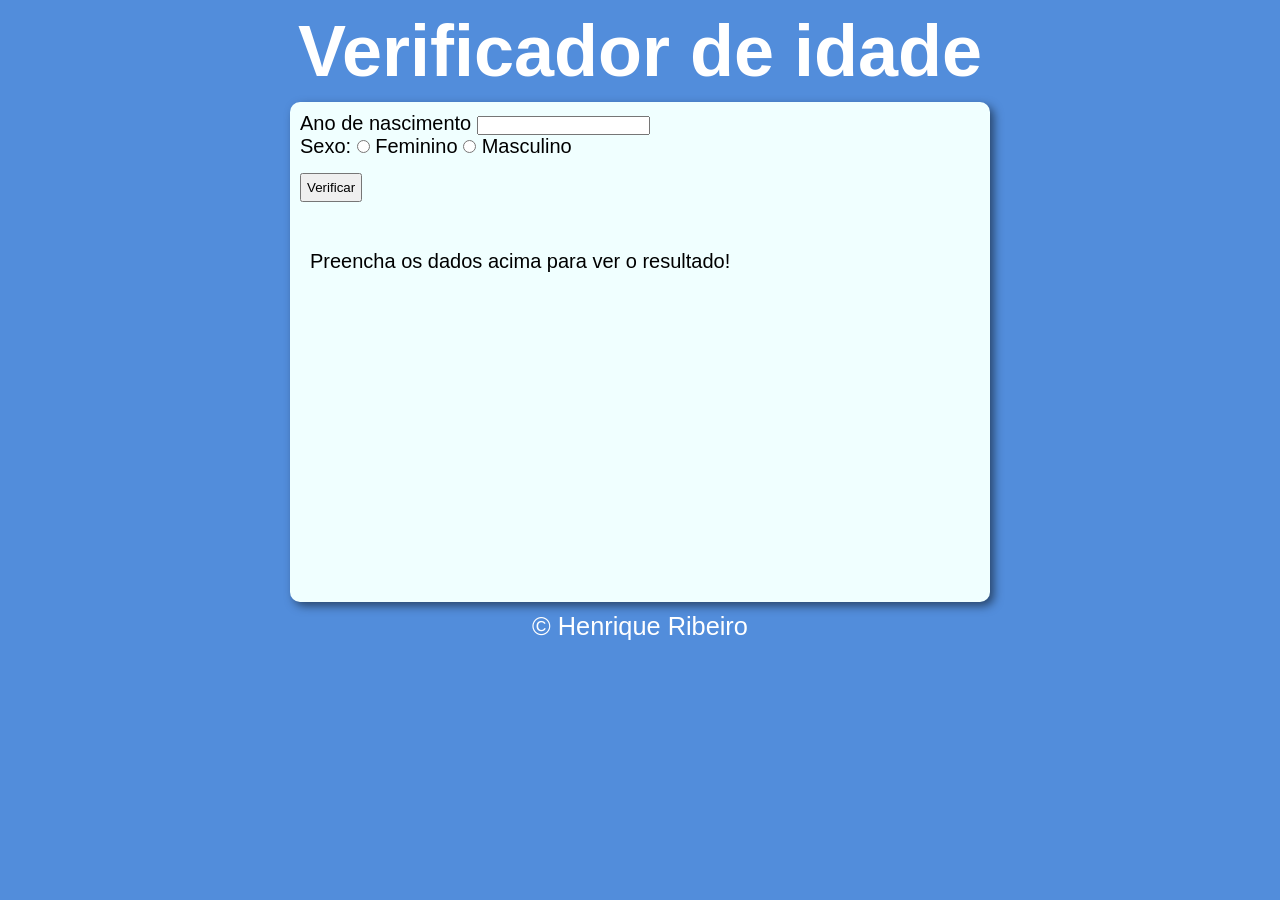
<file: desafios/desafio002/index.html>
<!DOCTYPE html>
<html lang="pt-br">
<head>
    <meta charset="UTF-8">
    <meta name="viewport" content="width=device-width, initial-scale=1.0">
    <link rel="stylesheet" href="style.css">
    <title>modelo</title>
</head>
<body>
    <header id="title">
        <h1>Verificador de idade</h1>
    </header>

    <section>
        <div id="formulario">    
            <label for="idade">Ano de nascimento </label>
            <input type="number" name="idade" id="nascimento">
            <br>
            <label for="sexo">Sexo: </label>
            <input type="radio" name="sexo" id="femino">
            <label for="feminino">Feminino</label>
            <input type="radio" name="sexo" id="masculino" >
            <label for="masculino">Masculino</label>
            <br>
            <input type="button" value="Verificar" id="button" onclick="verificar()">
            <br>
            <div id="resultado">
                <br>
                <p>Preencha os dados acima para ver o resultado!</p>
                
            </div>
        </div>
    </section>
    
    <footer>
        <p>&copy; Henrique Ribeiro</p>
    </footer>
    <script src="script.js"></script>
</body>
</html>
</file>
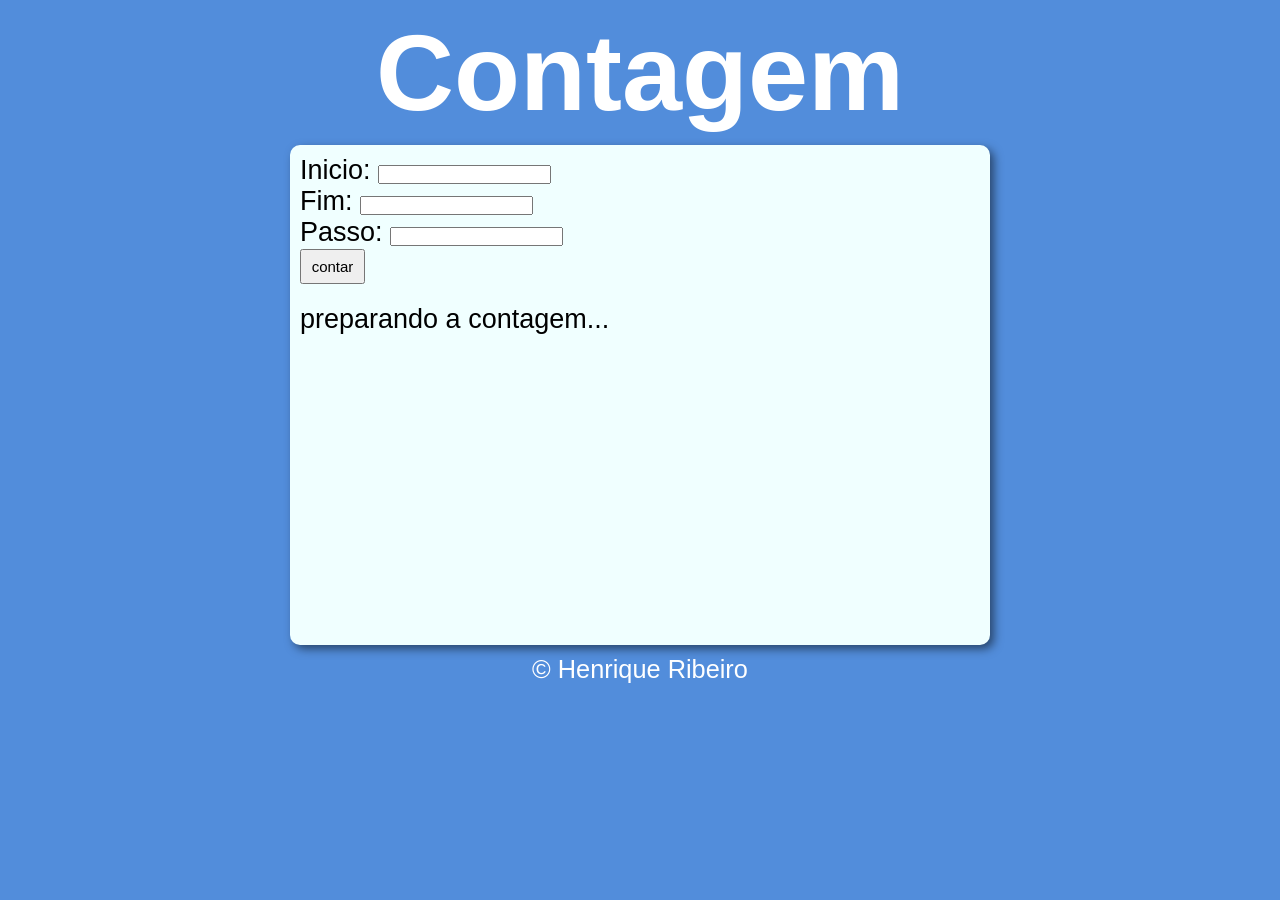
<file: desafios/desafio003/index.html>
<!DOCTYPE html>
<html lang="pt-br">
<head>
    <meta charset="UTF-8">
    <meta name="viewport" content="width=device-width, initial-scale=1.0">
    <link rel="stylesheet" href="style.css">
    <title>modelo</title>
</head>
<body>
    <header id="title">
        <h1>Contagem</h1>
    </header>

    <section>
        <div id="form">
            <label for="inicio">Inicio: </label>
            <input type="number" id="inicio">
            <br>
            <label for="fim">Fim:</label>
            <input type="number" id="fim">
            <br>
            <label for="passo">Passo:</label>
            <input type="number" id="passo">
            <br>
            <input type="button" value="contar" onclick="contar()" id="botao">
            <br>
            
        </div>
        <div id="resultado">
            <p>preparando a contagem...</p>
        </div>
    </section>
    
    <footer>
        <p>&copy; Henrique Ribeiro</p>
    </footer>
    <script src="script.js"></script>
</body>
</html>
</file>
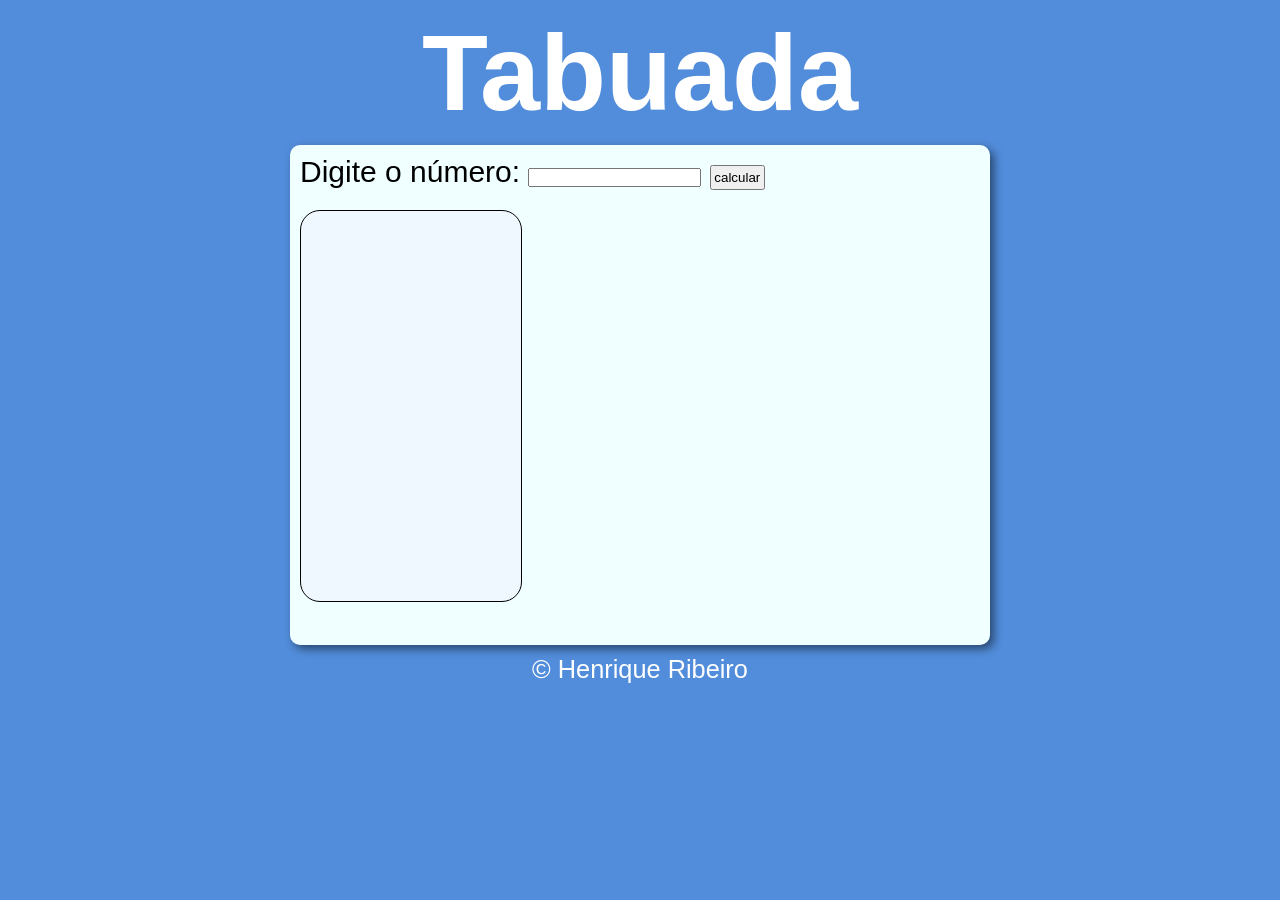
<file: desafios/desafio004/index.html>
<!DOCTYPE html>
<html lang="pt-br">
<head>
    <meta charset="UTF-8">
    <meta name="viewport" content="width=device-width, initial-scale=1.0">
    <link rel="stylesheet" href="style.css">
    <title>Tabuada</title>
</head>
<body>
    <header id="title">
        <h1>Tabuada</h1>
    </header>

    <section>
        <div id="numero">
            <label for="num">Digite o número: </label>
            <input type="number" id="num">
            <input type="button" value="calcular" id="btnCal" onclick="tabuada()">
        </div>
        <div id="tabuada">
            <div id="res">
                
            </div>
        </div>
        
    </section>
    
    <footer>
        <p>&copy; Henrique Ribeiro</p>
    </footer>
    <script src="script.js"></script>
</body>
</html>
</file>
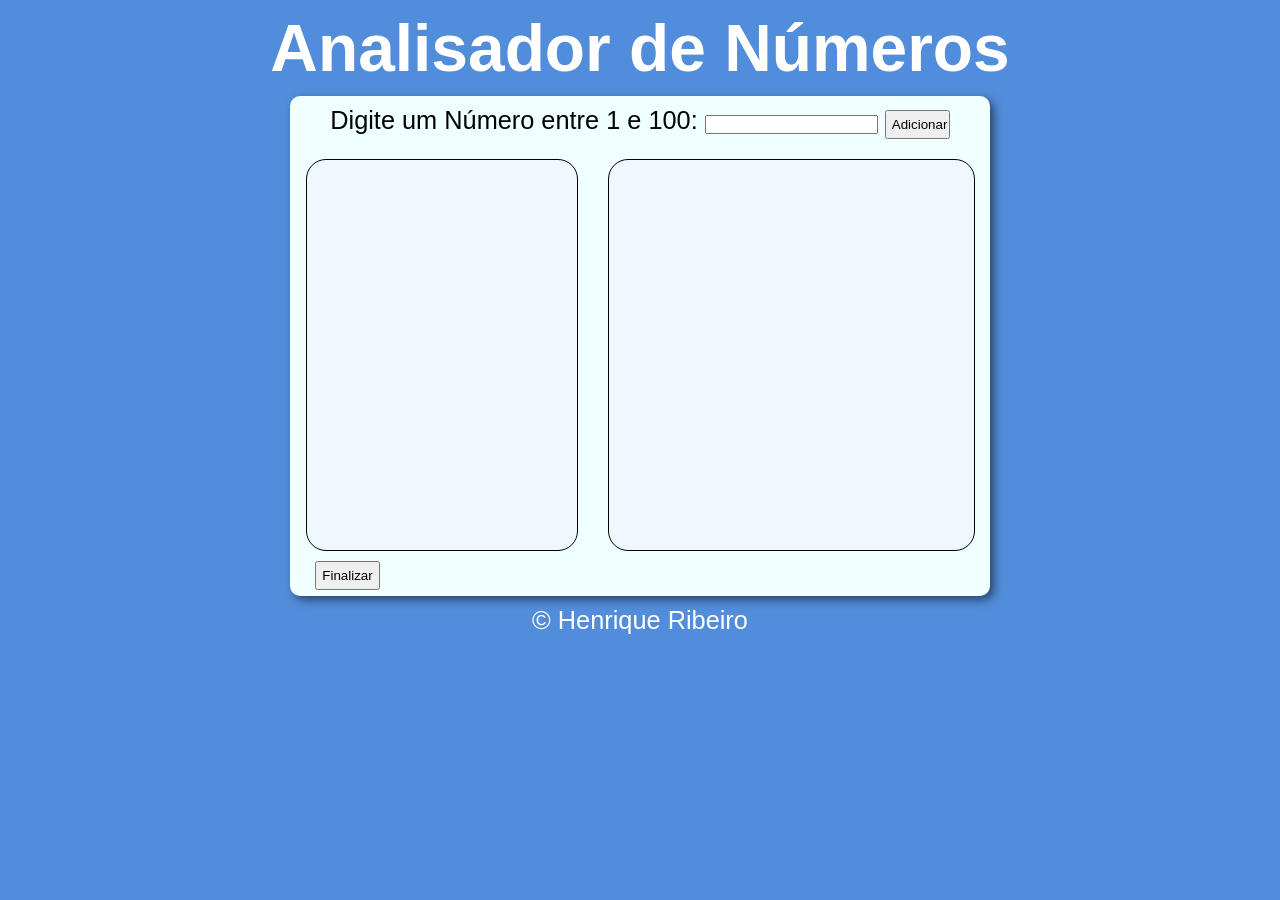
<file: desafios/desafio005/index.html>
<!DOCTYPE html>
<html lang="pt-br">
<head>
    <meta charset="UTF-8">
    <meta name="viewport" content="width=device-width, initial-scale=1.0">
    <link rel="stylesheet" href="style.css">
    <title>Analisador de números</title>
</head>
<body>
    <header id="title">
        <h1>Analisador de Números</h1>
    </header>

    <section>
        <div id="number">
            <label for="num">Digite um Número entre 1 e 100: </label>
            <input type="number" id="num" onkeypress="if(event.key === 'Enter') adicionar()">
            <input type="button" value="Adicionar" id="add" class="btn" onclick="adicionar()">
        </div>
        
        <div class="container">
            <div id="lista">
            
            </div>
            <div id="res">
            
            </div>
        </div>
        <input type="button" value="Finalizar" id="finalizar" class="btn" onclick="finalizar()">
    </section>
    <footer>
        <p>&copy; Henrique Ribeiro</p>
    </footer>
    <script src="script.js"></script>
</body>
</html>
</file>
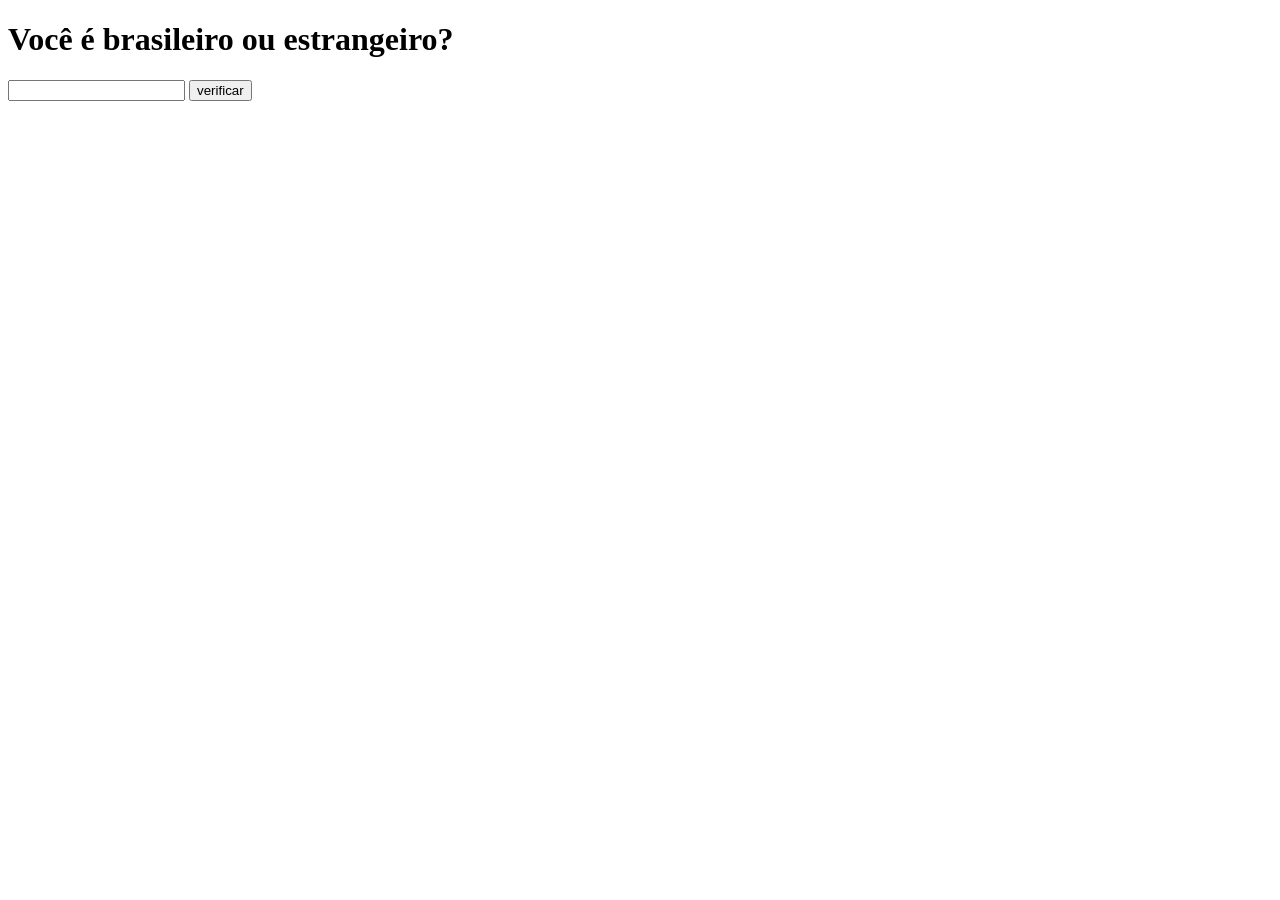
<file: html/desafio1.html>
<!DOCTYPE html>
<html lang="pt-br">
<head>
    <meta charset="UTF-8">
    <meta name="viewport" content="width=device-width, initial-scale=1.0">
    <title>Desafio01</title>
</head>
<body>
    <h1>Você é brasileiro ou estrangeiro?</h1>
    <input type="text" id="naci">
    <input type="button" value="verificar" onclick="verificar()">
    <div id="resposta"></div>

    <script>
        function verificar() {
            let nacionalidade = document.querySelector('input#naci');
            nacionalidade = String(nacionalidade.value);
            let resposta = document.querySelector('div#resposta');
            if(nacionalidade.toLowerCase() == "brasil"){
                resposta.innerHTML = "<p>Você é brasileiro!</p>";
            }else{
                resposta.innerHTML = "<p>Você é estrangeiro!</p>";
            }
        }
    </script>
</body>
</html>
</file>
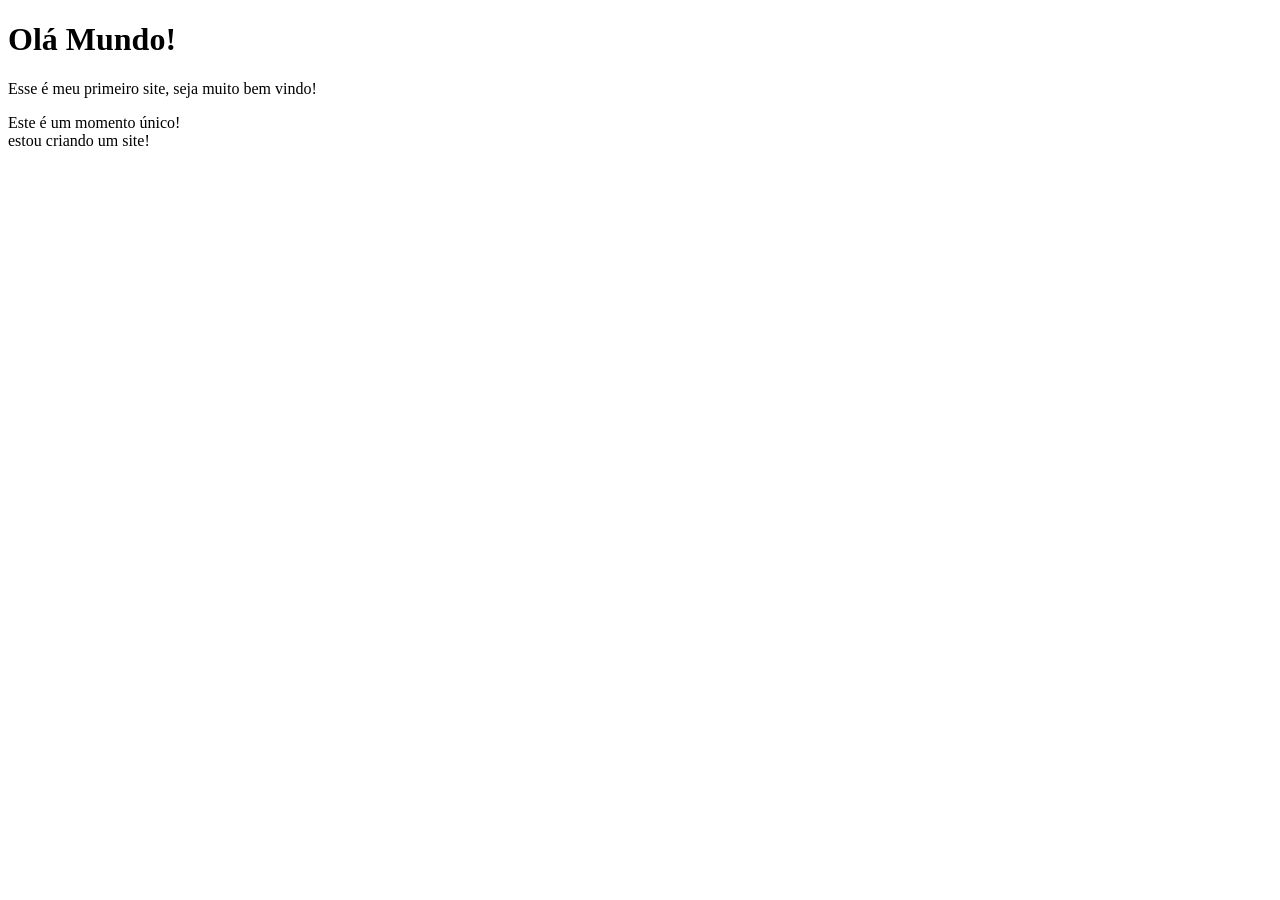
<file: html/ex002.html>
<!DOCTYPE html>
<html lang="pt-br">
<head>
    <meta charset="UTF-8">
    <meta name="viewport" content="width=device-width, initial-scale=1.0">
    <title>Ex001</title>
</head>
<body>
     <header>
        <div id="topbar">
            <h1>Olá Mundo!</h1>
            <nav></nav>
        </div>
     </header>
     <main>
        <p>Esse é meu primeiro site, seja muito bem vindo!</p>
        <p>Este é um momento único! <br> estou criando um site!</p>
     </main>
     <footer>

     </footer>
     <script>
        var nome = prompt("Qual é o seu nome?");
        alert("Bem vindo, " + nome);
     </script>
</body>
</html>
</file>
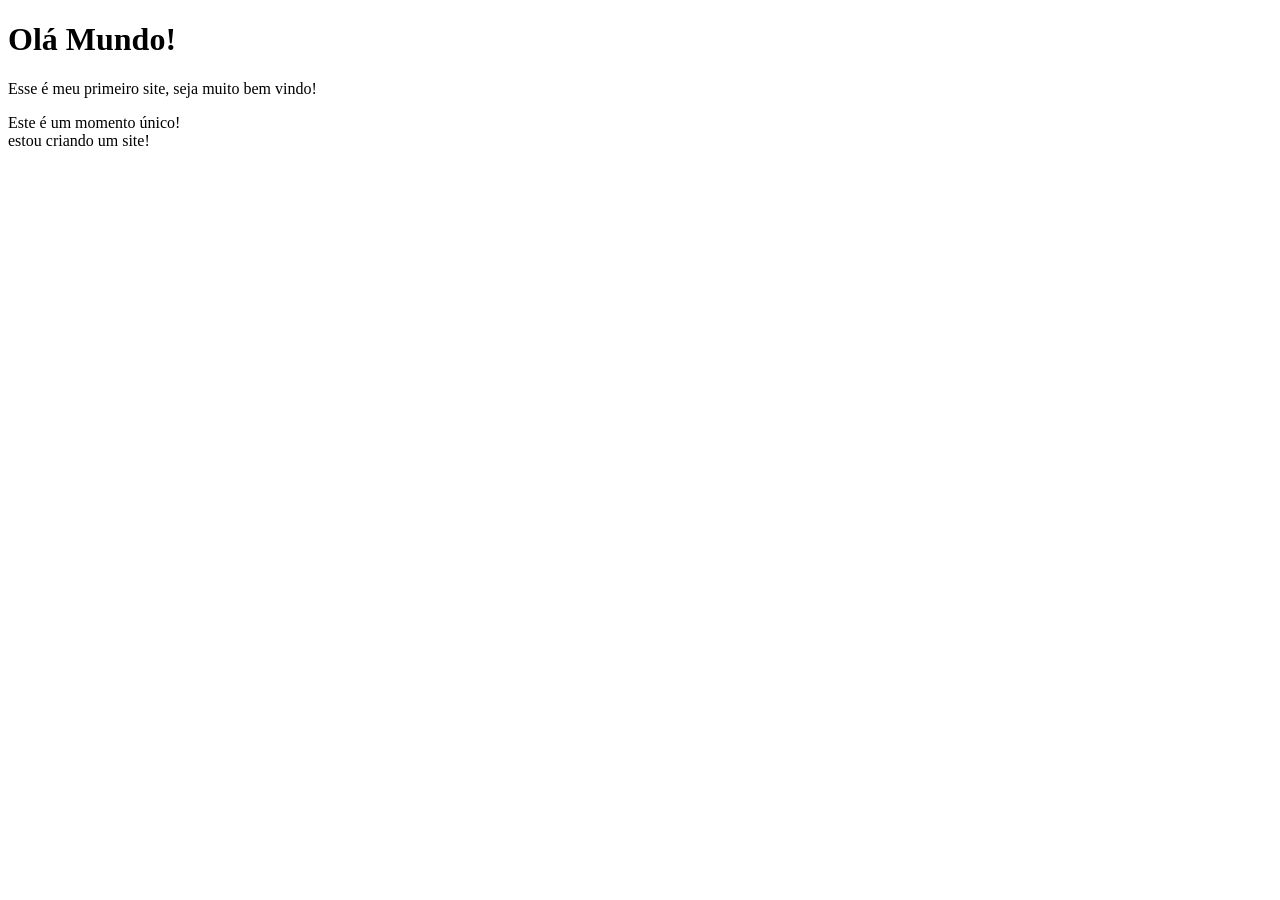
<file: html/ex003.html>
<!DOCTYPE html>
<html lang="pt-br">
<head>
    <meta charset="UTF-8">
    <meta name="viewport" content="width=device-width, initial-scale=1.0">
    <title>Ex001</title>
</head>
<body>
     <header>
        <div id="topbar">
            <h1>Olá Mundo!</h1>
            <nav></nav>
        </div>
     </header>
     <main>
        <p>Esse é meu primeiro site, seja muito bem vindo!</p>
        <p>Este é um momento único! <br> estou criando um site!</p>
     </main>
     <footer>

     </footer>
     <script>
        var n1 = Number(prompt("Digite o primeiro número: "));
        var n2 = parseInt(prompt("Digite o segundo número: "));
        var resultado = n1 + n2;

        alert("o Resultado entre os numeros digitados é " + resultado)
        alert(`O resultado é: ${resultado}`)
     </script>
</body>
</html>
</file>
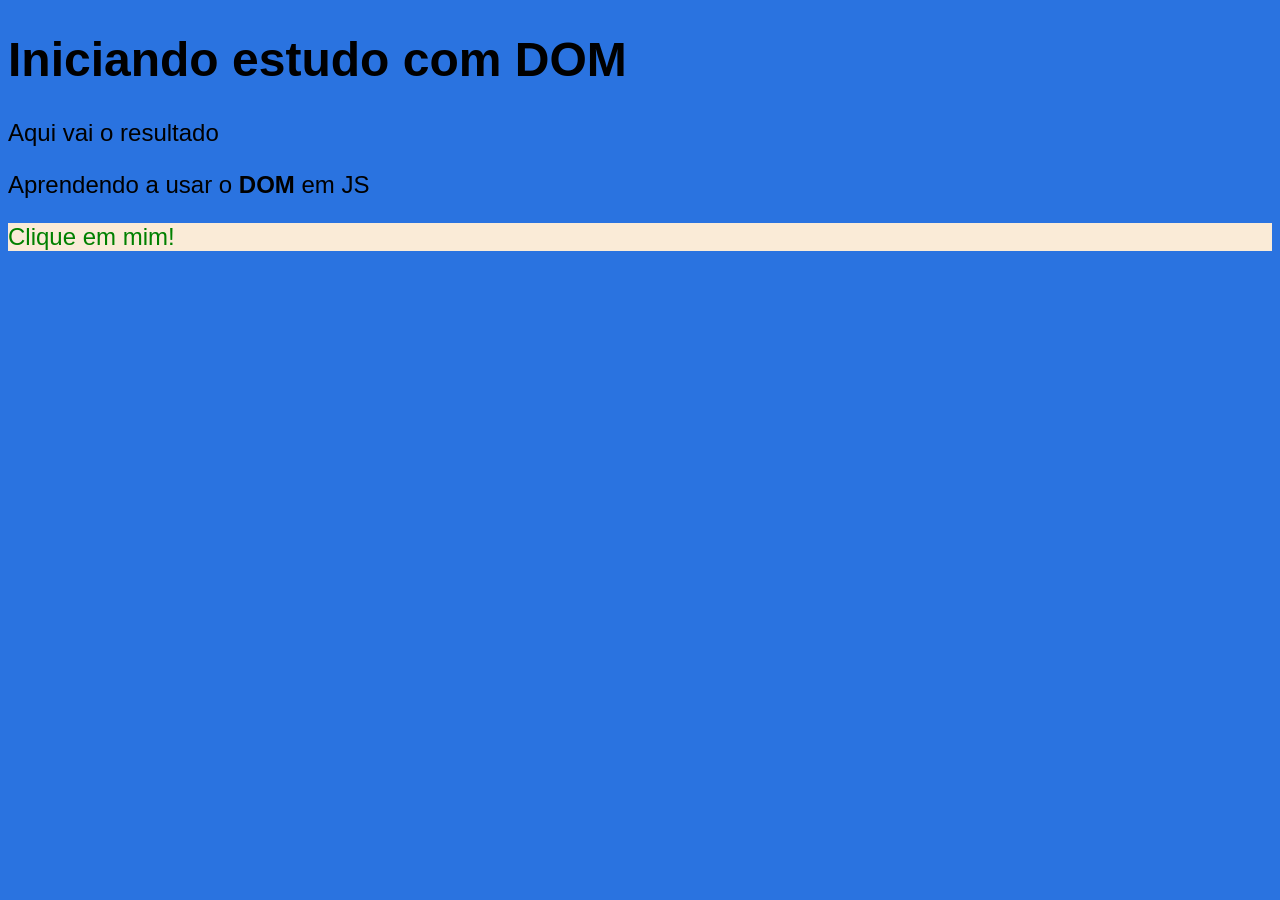
<file: html/ex005.html>
<!DOCTYPE html>
<html lang="pt-br">
<head>
    <meta charset="UTF-8">
    <meta name="viewport" content="width=device-width, initial-scale=1.0">
    <Style>
        body{
            background-color: rgb(42, 115, 224);
            font: normal 18pt arial;
        }
        div{
            background-color: antiquewhite;
        }
    </Style>
    <title>Primeiros passos com DOM</title>
</head>
<body>
    <h1>Iniciando estudo com DOM</h1>
    <p>Aqui vai o resultado</p>
    <p>Aprendendo a usar o <strong>DOM</strong> em JS</p>
    <div id="botão">Clique em mim!</div>
    <script>
        var p1 = document.getElementsByTagName('p')[0];
        // document.writeln(p1.innerText)
        // var id = document.getElementById('botão')
        // document.writeln(id.innerHTML)
        var d = document.querySelector('div#botão');
        d.style.color = 'green';
    </script>
</body>
</html>
</file>
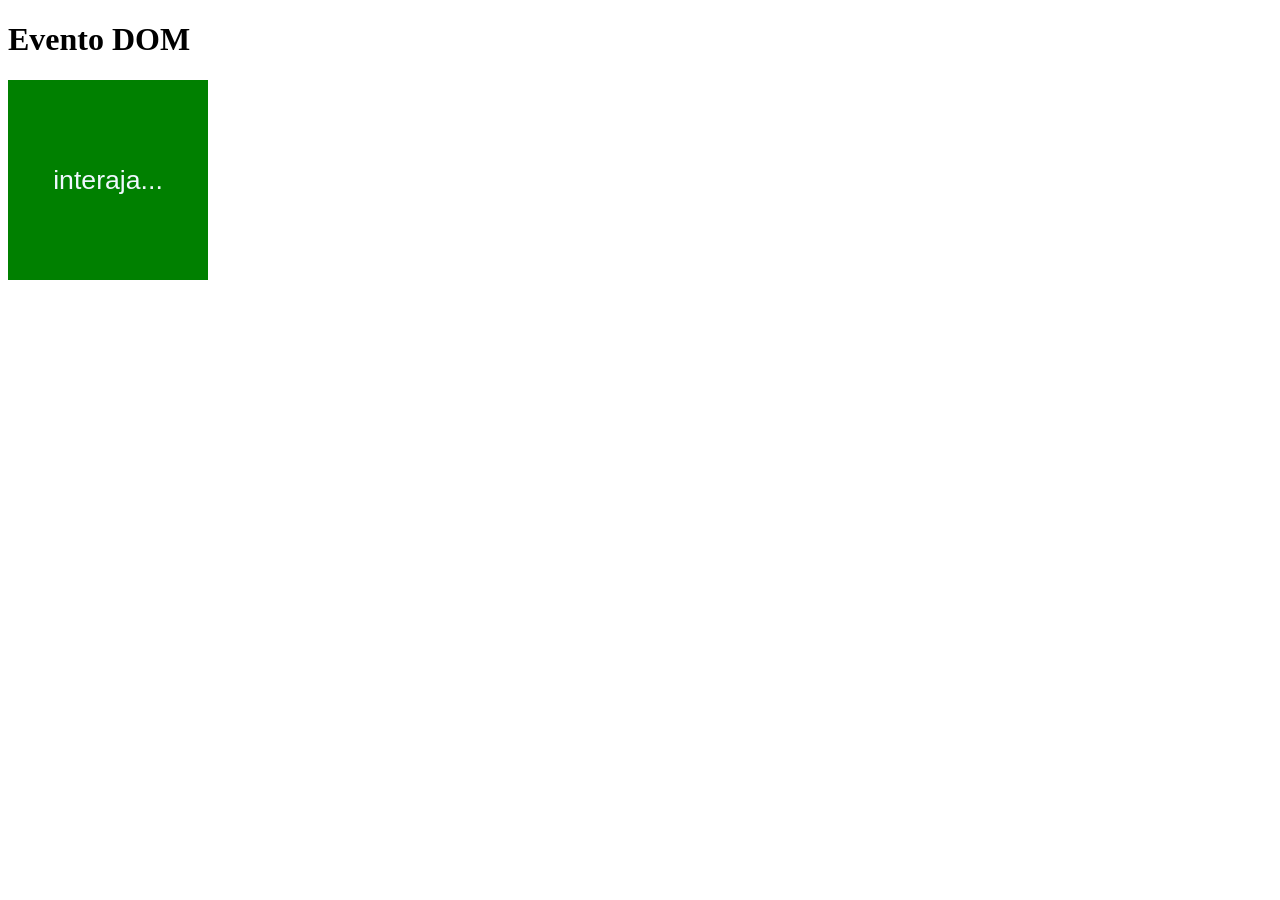
<file: html/ex006.html>
<!DOCTYPE html>
<html lang="pt-br">
<head>
    <meta charset="UTF-8">
    <meta name="viewport" content="width=device-width, initial-scale=1.0">
    <style>
        div#area{
            font: normal 20pt Arial;
            background-color: green;
            color: aliceblue;
            width: 200px;
            height: 200px;
            line-height: 200px;
            text-align: center;
        }
    </style>
    <title>Eventos DOM</title>
</head>
<body>
    <h1>Evento DOM</h1>
    <div id="area">
        interaja...
    </div>
    <script>
        // mouseenter, mousemove, mousedown, mouseup, click e mouseout
        var area = document.querySelector('div#area');
        area.addEventListener('click', clicar);
        area.addEventListener('mouseenter', entrar);
        area.addEventListener('mouseout', saiu);

        function clicar(){
            area.innerText = 'Click!'; 
            area.style.background = 'red';
            area.style.color = 'white';
        }
        function entrar(){
            area.innerText = 'Entrou!';
            area.style.background = 'yellow';
            area.style.color = 'black';
        }
        function saiu(){
            area.innerText = 'Saiu!';
            area.style.background = 'green';
            area.style.color = 'white';
        }
    </script>
</body>
</html>
</file>
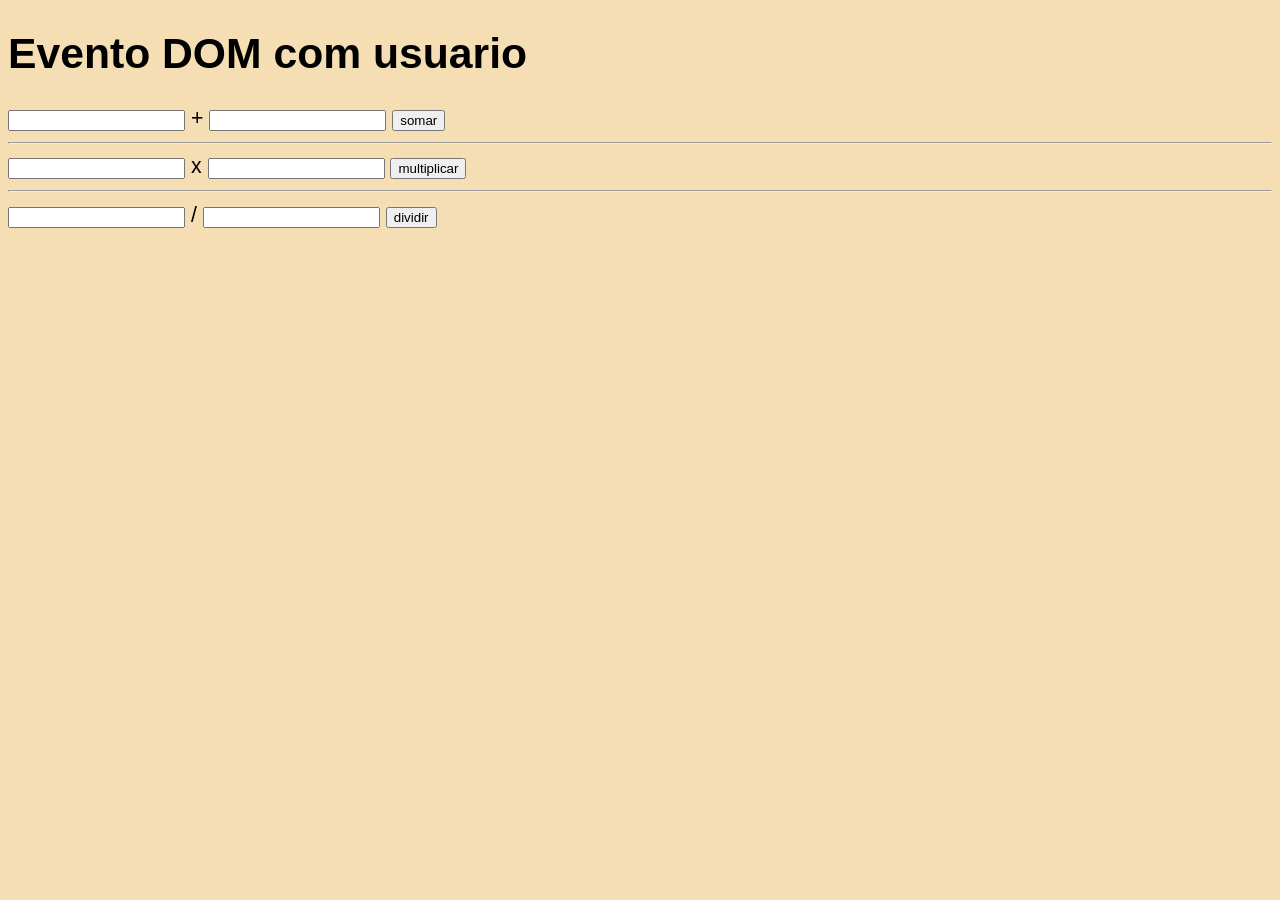
<file: html/ex007.html>
<!DOCTYPE html>
<html lang="pt-br">
<head>
    <meta charset="UTF-8">
    <meta name="viewport" content="width=device-width, initial-scale=1.0">
    <style>
        body{
            background-color: wheat;
            font: normal 16pt Arial;
        }
    </style>
    <title>Evento DOM com usuario</title>
</head>
<body>
    <header>
        <h1>Evento DOM com usuario</h1>
    </header>
    <main>
        <input type="number" name="txtn1" id="txtn1"> +
        <input type="number" name="txtn2" id="txtn2">
        <input type="button" value="somar" onclick="somar()">
        <hr>
        <input type="number" name="txtn3" id="txtn3"> x
        <input type="number" name="txtn4" id="txtn4">
        <input type="button" value="multiplicar" onclick="multiplicar()">
        <hr>
        <input type="number" name="txtn5" id="txtn5"> /
        <input type="number" name="txtn6" id="txtn6">
        <input type="button" value="dividir" onclick="dividir()">
    </main>
    <footer>
        
    </footer>
    <script>
        function somar(){
            var n1 = document.querySelector('input#txtn1');
            var n2 = document.querySelector('input#txtn2');
            n1 = Number(n1.value);
            n2 = Number(n2.value);
            var somar = n1 + n2;
            alert(`A soma entre ${n1} e ${n2} é igual a ${somar}`);
        }
        function multiplicar(){
            var n1 = document.querySelector('input#txtn3');
            var n2 = document.querySelector('input#txtn4');
            n1 = Number(n1.value);
            n2 = Number(n2.value);
            var multiplicar = n1 * n2;
            alert(`${n1} multipicado por ${n2} é igual a ${multiplicar}`);
        }
        function dividir(){
            var n1 = document.querySelector('input#txtn5');
            var n2 = document.querySelector('input#txtn6');
            n1 = Number(n1.value);
            n2 = Number(n2.value);
            var dividir = n1 / n2;
            alert(`${n1} dividido por ${n2} é igual a ${dividir.toFixed(2)}`)
        }
    </script>
</body>
</html>
</file>
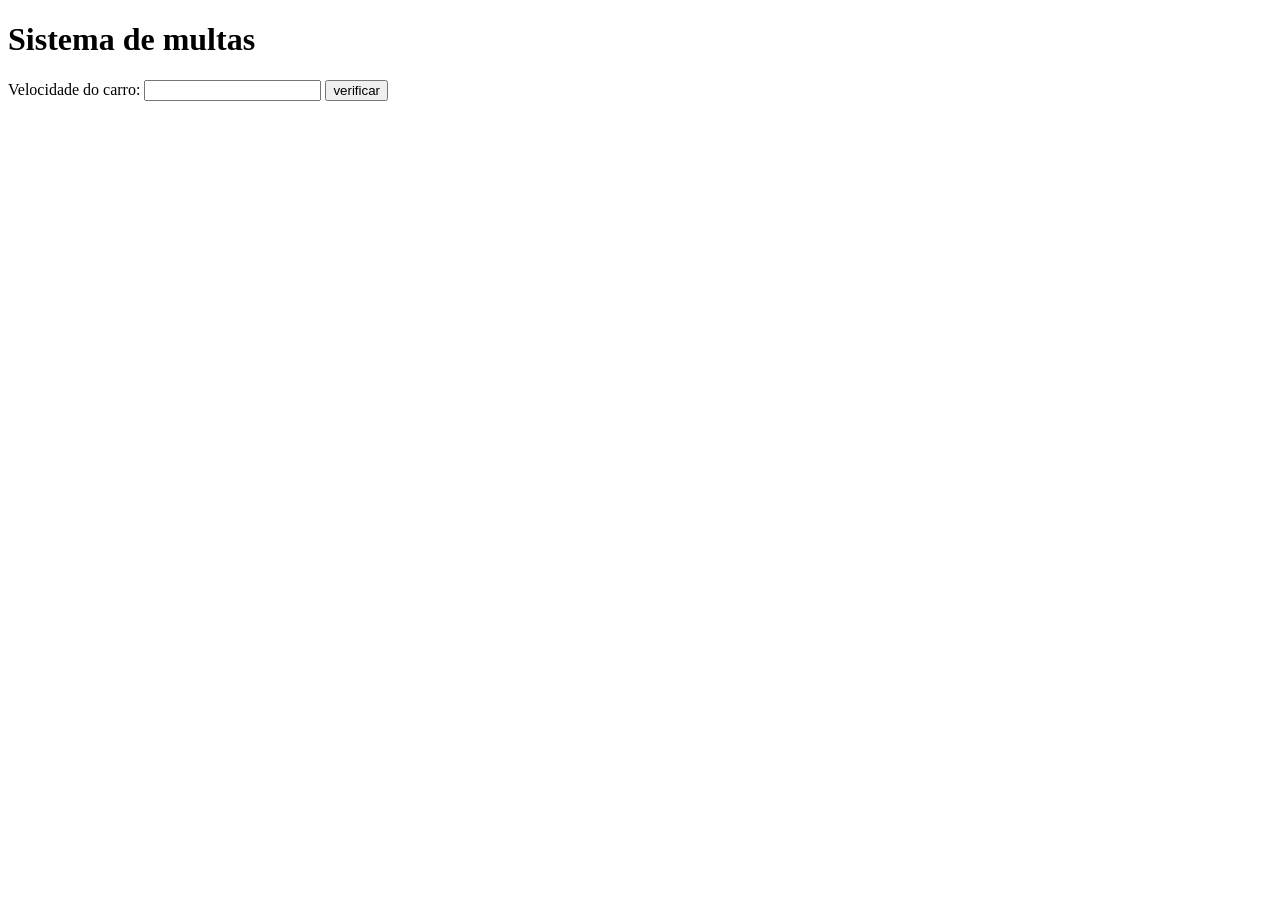
<file: html/ex010.html>
<!DOCTYPE html>
<html lang="pt-br">
<head>
    <meta charset="UTF-8">
    <meta name="viewport" content="width=device-width, initial-scale=1.0">
    <title>Detran</title>
</head>
<body>
    <h1>Sistema de multas</h1>
    Velocidade do carro: <input type="number" name="velocidade" id="KM">
    <input type="button" value="verificar" onclick="multador()">
    <div id="resultado">

    </div>


    <script>
        
        function multador() {
            let km = document.querySelector('input#KM');
            km = Number(km.value);
            let resultado = document.querySelector('div#resultado');
            if (km > 70) {
                resultado.innerHTML = "<p> Você está acima de 70KM por hora. MULTADO! </p>";
            }else{
                resultado.innerHTML = `<p>Você está dirijando a ${km}KM/h</p>`;
                resultado.innerHTML += `<p>Dirija com cuidado</p>`;
            }
        }
    </script>
</body>
</html>
</file>
<file: desafios/desafio002/style.css>
@charset "UTF-8";

*{
    margin: 0px;
    padding: 0;
}

body{
    background-color: rgb(82, 141, 219);
    color: white;
    font: normal 19pt arial;
    text-align: center;
}

header{
    font-size: 4vh;
    padding: 10px;
}
img{
    width: 350px;
    height: 350px;
    border-radius: 400px;
}
div{
    padding: 10px;
}
section{
    background-color: azure;
    color: black;
    border-radius: 10px;
    width:700px;
    height: 500px;
    margin: auto;
    box-shadow: 4px 4px 10px rgba(0, 0, 0, 0.507);
    font-size: 20px;
    text-align: start;
}

#button{
    padding: 5px;
    margin-top: 15px;
    margin-bottom: 15px;
}
footer{
    padding: 10px;
}

.foto{
    height: 250px;
    width: 250px;
    border-radius: 300px;
}
</file>
<file: desafios/desafio003/style.css>
@charset "UTF-8";

*{
    margin: 0px;
    padding: 0;
}

body{
    background-color: rgb(82, 141, 219);
    color: white;
    font: normal 19pt arial;
    text-align: center;
}

header{
    text-align: center;
    font-size: 6vh;
    padding: 10px;
}
img{
    width: 350px;
    height: 350px;
    border-radius: 400px;
}
div{
    padding: 10px;
}
#botao{
    height: 35px;
    width: 65px;
    font-size: 15px;
}
section{
    font-size: 6vh;
    background-color: azure;
    color: black;
    border-radius: 10px;
    width:700px;
    height: 500px;
    margin: auto;
    box-shadow: 4px 4px 10px rgba(0, 0, 0, 0.507);
    text-align: start;
    font-size: 3vh;
}
footer{
    padding: 10px;
}
</file>
<file: desafios/desafio004/style.css>
@charset "UTF-8";

*{
    margin: 0px;
    padding: 0;
}

body{
    background-color: rgb(82, 141, 219);
    color: white;
    font: normal 19pt arial;
    text-align: center;
}

header{
    text-align: center;
    font-size: 6vh;
    padding: 10px;
}
img{
    width: 350px;
    height: 350px;
    border-radius: 400px;
}
div{
    padding: 10px;
}
section{
    font-size: 6vh;
    background-color: azure;
    color: black;
    border-radius: 10px;
    width:700px;
    height: 500px;
    margin: auto;
    box-shadow: 4px 4px 10px rgba(0, 0, 0, 0.507);
    text-align: start;
    font-size: 30px;
}
footer{
    padding: 10px;
}
#res{
    height: 370px;
    width: 200px;
    border: 15px;
    text-align: start;
    background-color: aliceblue;
    border-radius: 20px;
    border: 1px solid;
}

#tabuada{
    text-align: center;
}
#btnCal{
    width: 55px;
    height: 25px;
}
</file>
<file: desafios/desafio005/style.css>
@charset "UTF-8";

*{
    margin: 0px;
    padding: 0;
}

body{
    background-color: rgb(82, 141, 219);
    color: white;
    font: normal 19pt arial;
    text-align: center;
}

header{
    text-align: center;
    font-size: 1.3em;
    padding: 10px;
}
div{
    padding: 10px;
}
section{
    display: flex;
    flex-direction: column;
    font-size: 1em;
    background-color: azure;
    color: black;
    border-radius: 10px;
    width:700px;
    height: 500px;
    margin: auto;
    box-shadow: 4px 4px 10px rgba(0, 0, 0, 0.507);
}
.container{
    display: flex;
    justify-content: center;
    gap: 30px;
}
#lista{
    height: 370px;
    width: 250px;
    border: 15px;
    background-color: aliceblue;
    border-radius: 20px;
    border: 1px solid;
    text-align: start;
    font-size: .7em;
}
#res{
    height: 370px;
    width: 345px;
    border: 15px;
    background-color: aliceblue;
    border-radius: 20px;
    border: 1px solid;
    text-align: start;
    font-size: .7em;
}
#finalizar{
    margin-left: 25px;
}
.btn{
    padding: 5px;
    width: 65px;
}
footer{
    padding: 10px;
}
</file>
